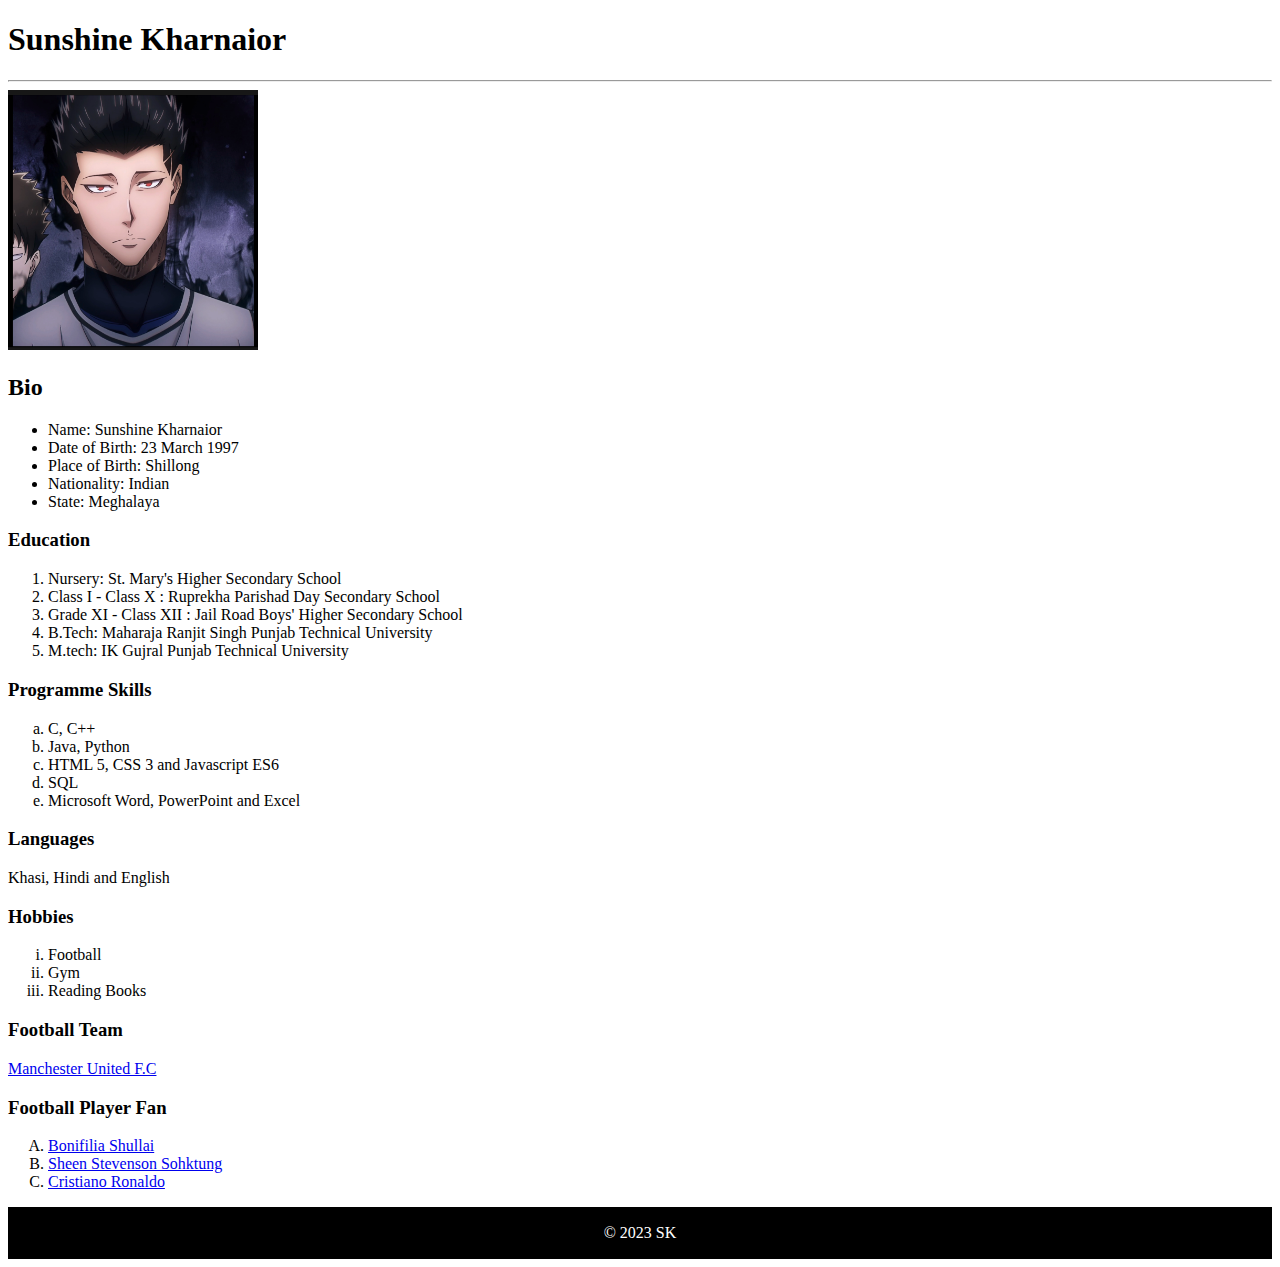
<file: index.html>
<!DOCTYPE html>
<html lang="en">
<head>
    <meta charset="UTF-8">
    <meta name="viewport" content="width=device-width, initial-scale=1.0">
    <title>Sunshine</title>
    <link rel="stylesheet" href="./CSS/index.css"/>
</head>
<body>
    <h1>Sunshine Kharnaior</h1>
    <hr/>
    <img src="./Image/Barau.png" height="260" width="250" alt="Sunshine Kharnaior"/>
    <h2>Bio</h2>
    <ul>
        <li>Name: Sunshine Kharnaior</li>
        <li>Date of Birth: 23 March 1997</li>
        <li>Place of Birth: Shillong</li>
        <li>Nationality: Indian</li>
        <li>State: Meghalaya</li>
    </ul>
    <h3>Education</h3>
    <ol type="">
        <li>Nursery: St. Mary's Higher Secondary School</li>
        <li>Class I - Class X : Ruprekha Parishad Day Secondary School</li>
        <li>Grade XI - Class XII : Jail Road Boys' Higher Secondary School</li>
        <li>B.Tech: Maharaja Ranjit Singh Punjab Technical University</li>
        <li>M.tech: IK Gujral Punjab Technical University</li>
    </ol>
    <h3>Programme Skills</h3>
    <ol type="a">
        <li>C, C++</li>
        <li>Java, Python</li>
        <li>HTML 5, CSS 3 and Javascript ES6</li>
        <li>SQL</li>
        <li>Microsoft Word, PowerPoint and Excel</li>
        
    </ol>
    <h3>Languages</h3>
    <p>Khasi, Hindi and English</p>
    <h3>Hobbies</h3>
    <ol type="i">
        <li>Football</li>
        <li>Gym</li>
        <li>Reading Books</li>
    </ol>
    <h3>Football Team</h3>
    <a href="./Football Team/Manutd.html">Manchester United F.C</a>
    <h3>Football Player Fan</h3>
    <ol type="A">
        <li><a href="./Football Player/Boni.html">Bonifilia Shullai</a></li>
        <li><a href="./Football Player/Sheen.html">Sheen Stevenson Sohktung</a></li>
        <li><a href="./Football Player/CR7.html">Cristiano Ronaldo</a></li>
    </ol>
    <footer>
        <p>© 2023 SK</p>
    </footer>
</body>
</html>
</file>
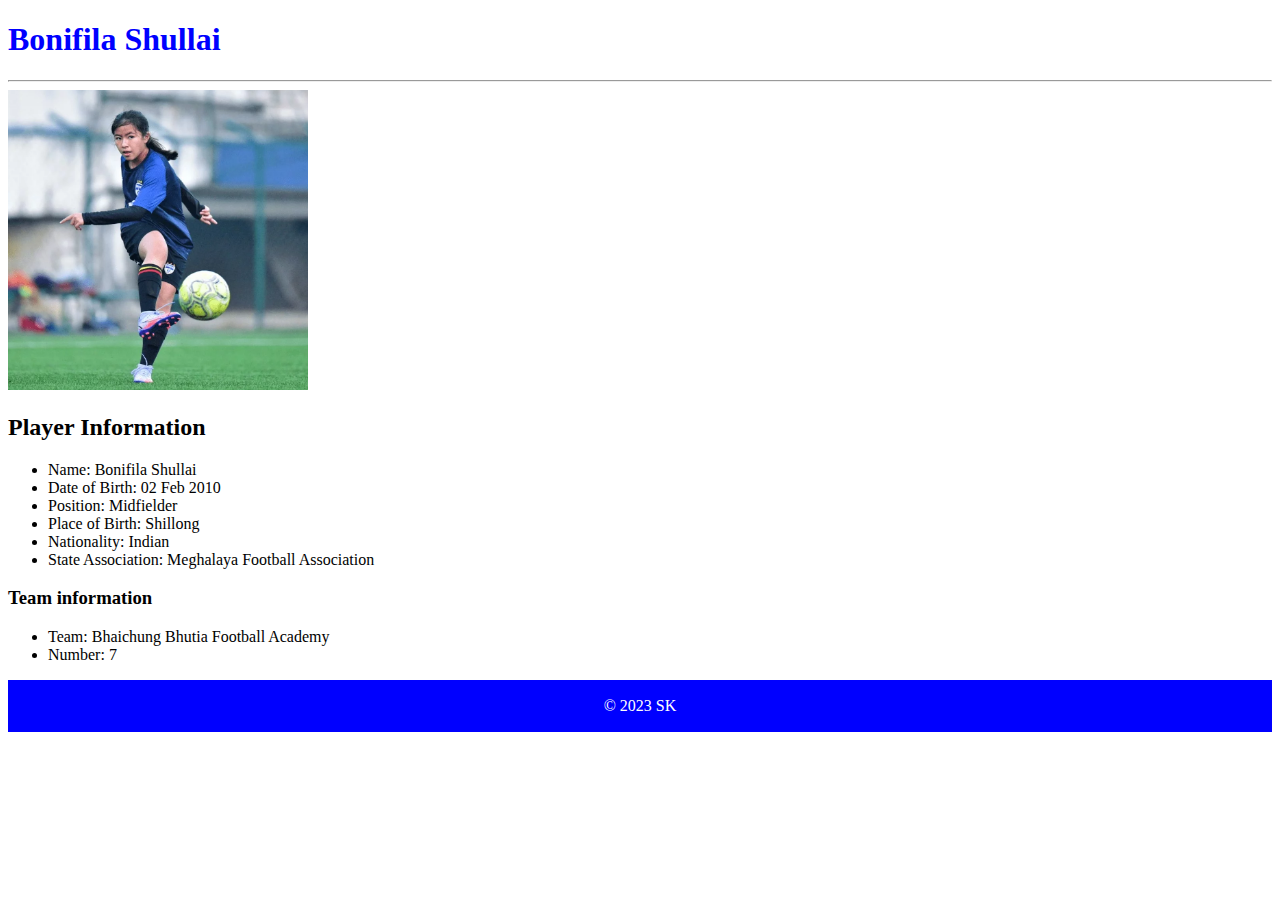
<file: Football Player/Boni.html>
<!DOCTYPE html>
<html lang="en">
<head>
    <meta charset="UTF-8">
    <meta name="viewport" content="width=device-width, initial-scale=1.0">
    <title>Bonifilia Shullai</title>
    <link rel="stylesheet" href="../CSS/Boni.css">
</head>
<body>
    <h1>Bonifila Shullai</h1>
    <hr/>
    <img src="../Image/Bonifilia Shullai.png" alt="Bonifila Shullai"/>
    <h2>Player Information</h2>
    <ul>
        <li>Name: Bonifila Shullai</li>
        <li>Date of Birth: 02 Feb 2010</li>
        <li>Position: Midfielder</li>
        <li>Place of Birth: Shillong</li>
        <li>Nationality: Indian</li>
        <li>State Association: Meghalaya Football Association</li>
    </ul>
    <h3>Team information</h3>
    <ul>
        <li>Team: Bhaichung Bhutia Football Academy</li>
        <li>Number: 7</li>
    </ul>
    <footer>
        <p>© 2023 SK</p>
    </footer>
</body>
</html>
</file>
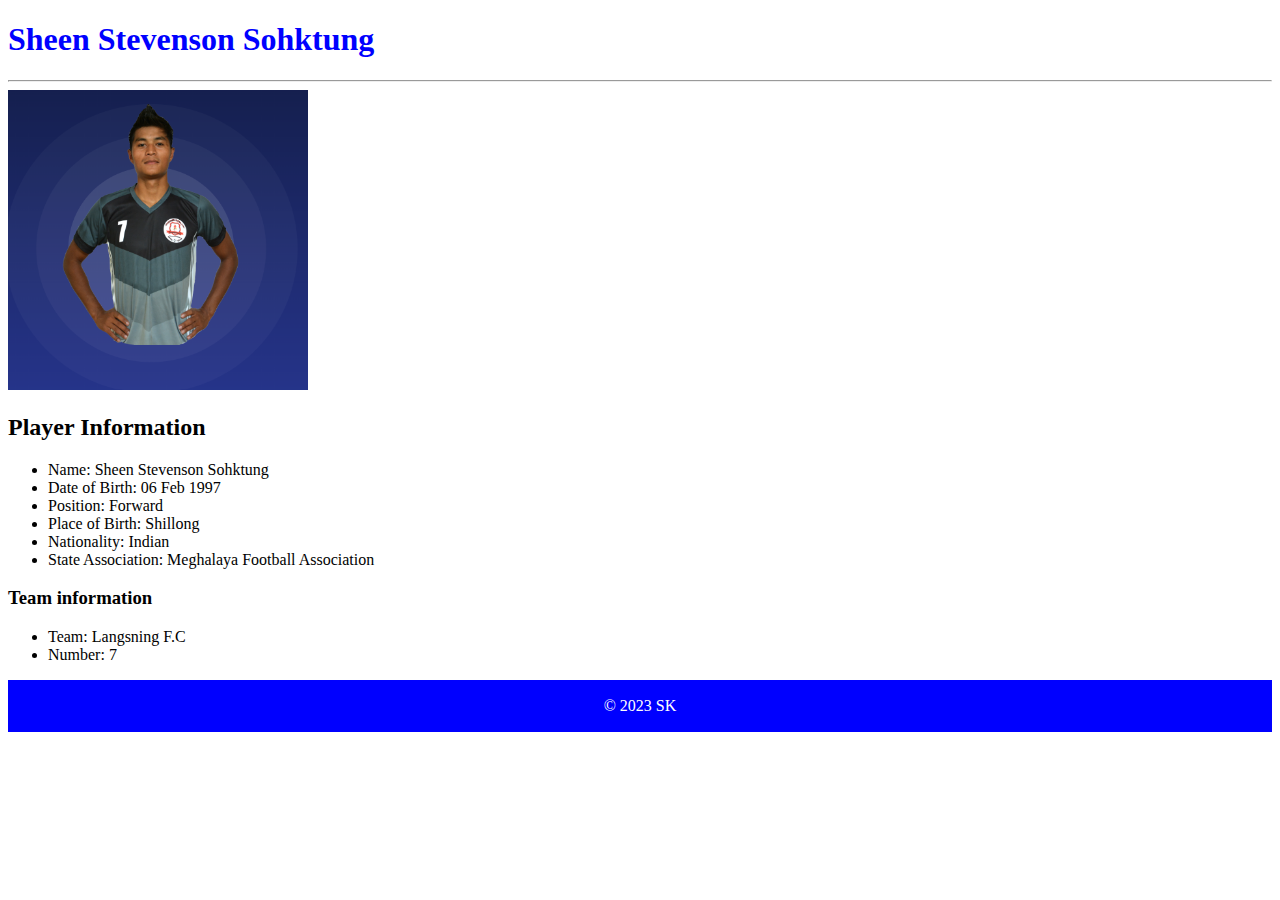
<file: Football Player/Sheen.html>
<!DOCTYPE html>
<html lang="en">
<head>
    <meta charset="UTF-8">
    <meta name="viewport" content="width=device-width, initial-scale=1.0">
    <title>Sheen Sohktung</title>
    <link rel="stylesheet" href="../CSS/Sheen.css"/>
</head>
<body>
    <h1>Sheen Stevenson Sohktung</h1>
    <hr/>
    <img src="../Image/Sheen.png" height="300" alt="Sheen Stevenson Sohktung"/>
    <h2>Player Information</h2>
    <ul>
        <li>Name: Sheen Stevenson Sohktung</li>
        <li>Date of Birth: 06 Feb 1997</li>
        <li>Position: Forward</li>
        <li>Place of Birth: Shillong</li>
        <li>Nationality: Indian</li>
        <li>State Association: Meghalaya Football Association</li>
    </ul>
    <h3>Team information</h3>
    <ul>
        <li>Team: Langsning F.C</li>
        <li>Number: 7</li>
    </ul>
    <footer>
        <p>© 2023 SK</p>
    </footer>
</body>
</html>
</file>
<file: CSS/index.css>
footer{
    display: flex;
    justify-content: center;
    padding: 1px;
    background-color:black;
    color: #fff;
}
</file>
<file: CSS/Boni.css>
img{
    height: 300px; width: 300px;
}
h1{
    color: blue;
}

footer {
    display: flex;
    justify-content: center;
    padding: 1px;
    background-color:blue;
    color: #fff;
}
</file>
<file: CSS/Sheen.css>
img{
    height: 300px; width: 300px;
}
h1{
    color: blue;
}

footer {
    display: flex;
    justify-content: center;
    padding: 1px;
    background-color:blue;
    color: #fff;
}
</file>
